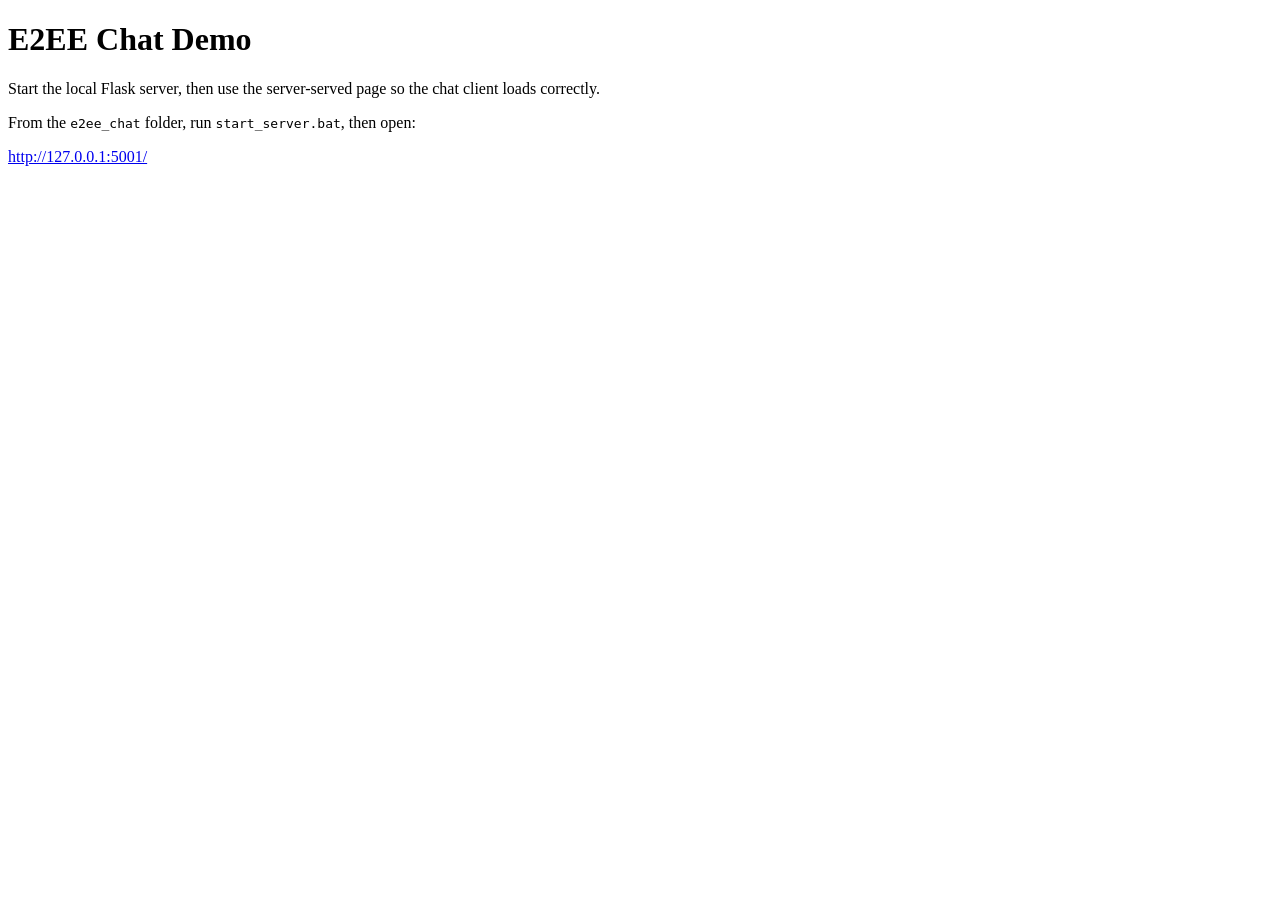
<file: AI_Phishing_Deepfake_Detector/e2ee_chat/client/index.html>
<!DOCTYPE html>
<html lang="en">
<head>
    <meta charset="UTF-8">
    <meta name="viewport" content="width=device-width, initial-scale=1.0">
    <title>Open the E2EE Chat Demo</title>
</head>
<body>
    <main>
        <h1>E2EE Chat Demo</h1>
        <p>Start the local Flask server, then use the server-served page so the chat client loads correctly.</p>
        <p>From the <code>e2ee_chat</code> folder, run <code>start_server.bat</code>, then open:</p>
        <p><a href="http://127.0.0.1:5001/">http://127.0.0.1:5001/</a></p>
    </main>
</body>
</html>
</file>
